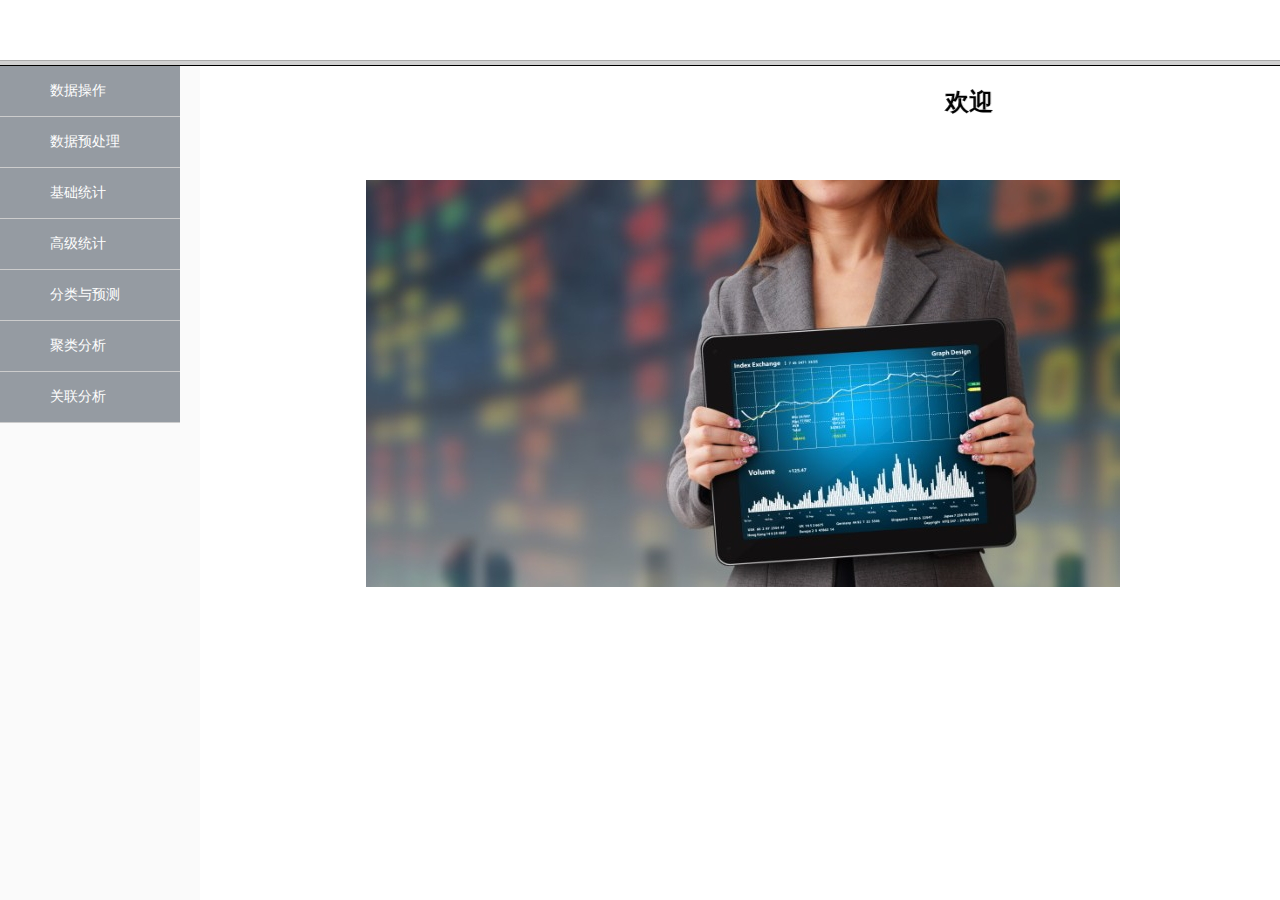
<file: WebRoot/index.html>
<!DOCTYPE html PUBLIC "-//W3C//DTD XHTML 1.0 Frameset//EN" "http://www.w3.org/TR/xhtml1/DTD/xhtml1-frameset.dtd">
<html xmlns="http://www.w3.org/1999/xhtml">
<head>
<title>管理中心</title>
<meta http-equiv="Content-Type" content="text/html;charset=utf-8" />
</head>
<frameset rows="60,*">
	<frame src="top.jsp" scrolling="no"></frame>
	<frameset rows="*" cols="200,*" id="frame">
		<frame src="leftNav.html" name="leftFrame" noresize="noresize"
			marginwidth="0" marginheight="0" frameborder="0" scrolling="auto"></frame>
		<frame src="main.html" name="main" marginwidth="0" marginheight="0"
			frameborder="0" scrolling="auto"></frame>
		<frameset rows="50,*" id="frame">
			<frame src="dataOper.jsp" name="main" marginwidth="0"
				marginheight="0" frameborder="0" scrolling="auto"></frame>
		</frameset>
	</frameset>
</frameset>
</html>
</file>
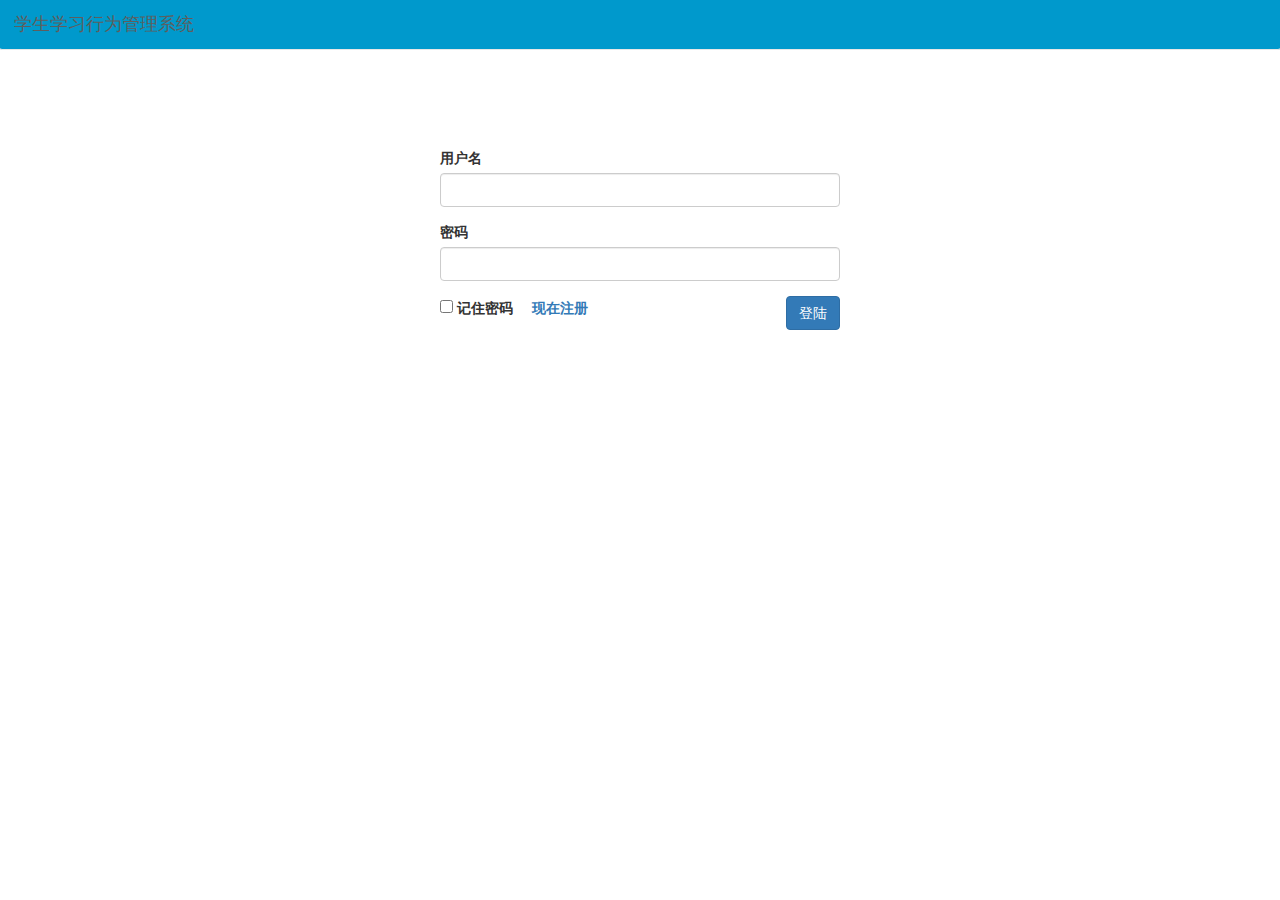
<file: WebRoot/login.html>
<!doctype html>
<html lang="en">
<head>
<meta charset="utf-8">
<title>欢迎登陆</title>
<meta content="IE=edge,chrome=1" http-equiv="X-UA-Compatible">
<meta name="viewport" content="width=device-width, initial-scale=1.0">
<link rel="stylesheet" type="text/css" href="css/bootstrap.min.css">
<link rel="stylesheet" type="text/css" href="css/login_register.css">
</head>
<body>
	<div class="navbar navbar-default" id="loginOrRegister">
		<div class="navbar-header">
			<span class="navbar-brand"> <span class="fa fa-paper-plane">
			</span> 学生学习行为管理系统
			</span>
		</div>
		<div class="navbar-collapse collapse" style="height: 1px;"></div>
	</div>

	<div class="loginMain">
		<div>
			<form action="user" method="post">
				<input type="hidden" name="action" value="login" />

				<div class="form-group">
					<label>用户名</label> <input type="text" class="form-control"
						name="username" />
				</div>

				<div class="form-group">
					<label>密码</label> <input type="password" class="form-control"
						name="password" />
				</div>

				<!--  <a href="index.html" class="btn btn-primary pull-right">登陆</a>-->
				<input type="submit" class="btn btn-primary pull-right" value="登陆" />

				<label> <input type="checkbox" /> 记住密码
				</label> &nbsp;&nbsp;&nbsp; <label> <a href="register.html">现在注册</a></label>

				<div class="clearfix"></div>
			</form>
		</div>
	</div>
</body>
</html>
</file>
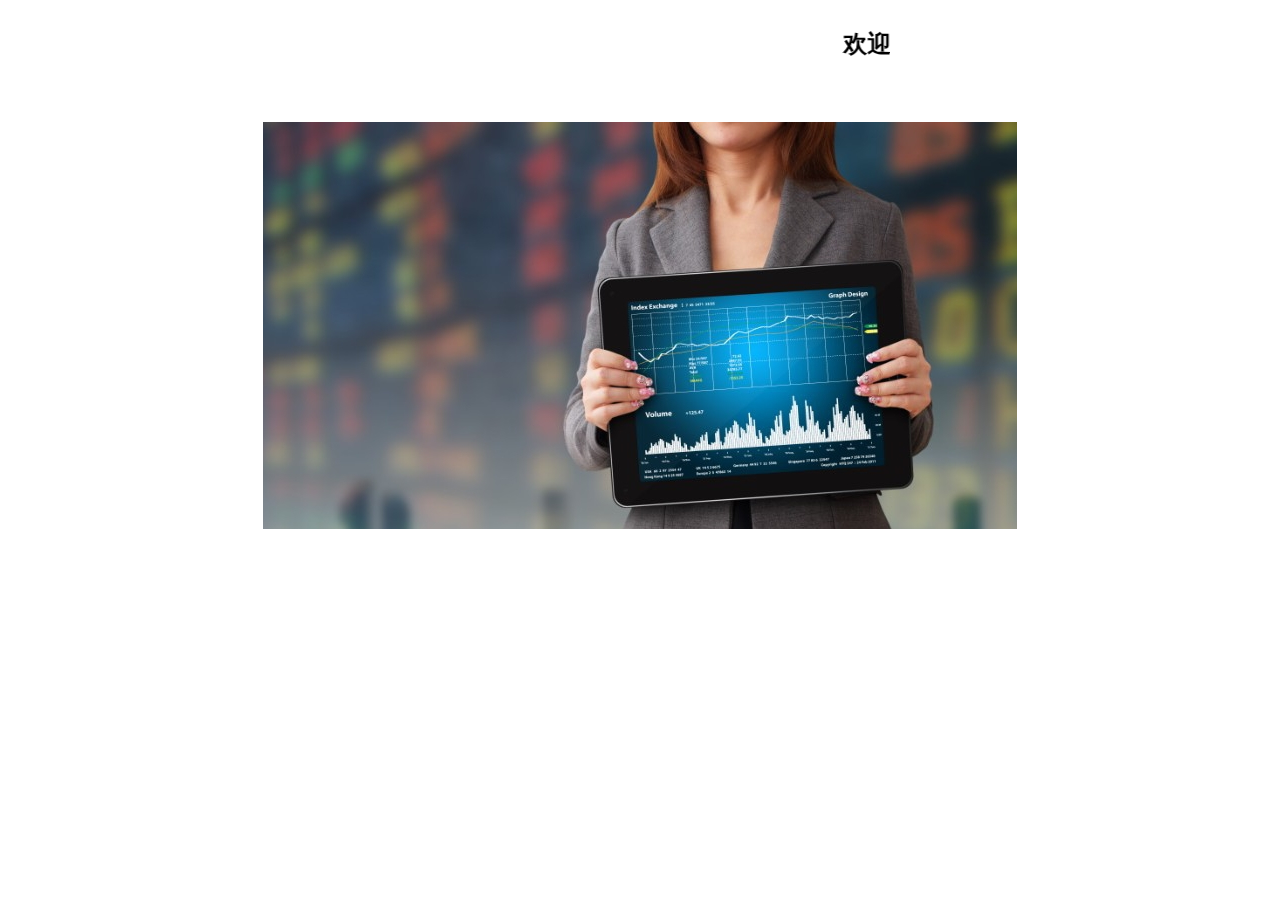
<file: WebRoot/main.html>
<!DOCTYPE html>
<html>
<head>
<meta charset="UTF-8">
<title>Insert title here</title>
<style>
body {
	text-align: center;
}

.centermiddle {
	margin-top: 50px;;
}
</style>
</head>
<body>
	<marquee id="affiche" behavior="scroll" direction="left" height="60"
		width="500" loop="-1" scrollamount="7" scrolldelay="100">
		<h2>欢迎来到学生学习行为管理系统</h2>
	</marquee>
	<div class="container">
		<div class="centermiddle">
			<img src="images/main.jpg">
		</div>
	</div>
</body>
</html>
</file>
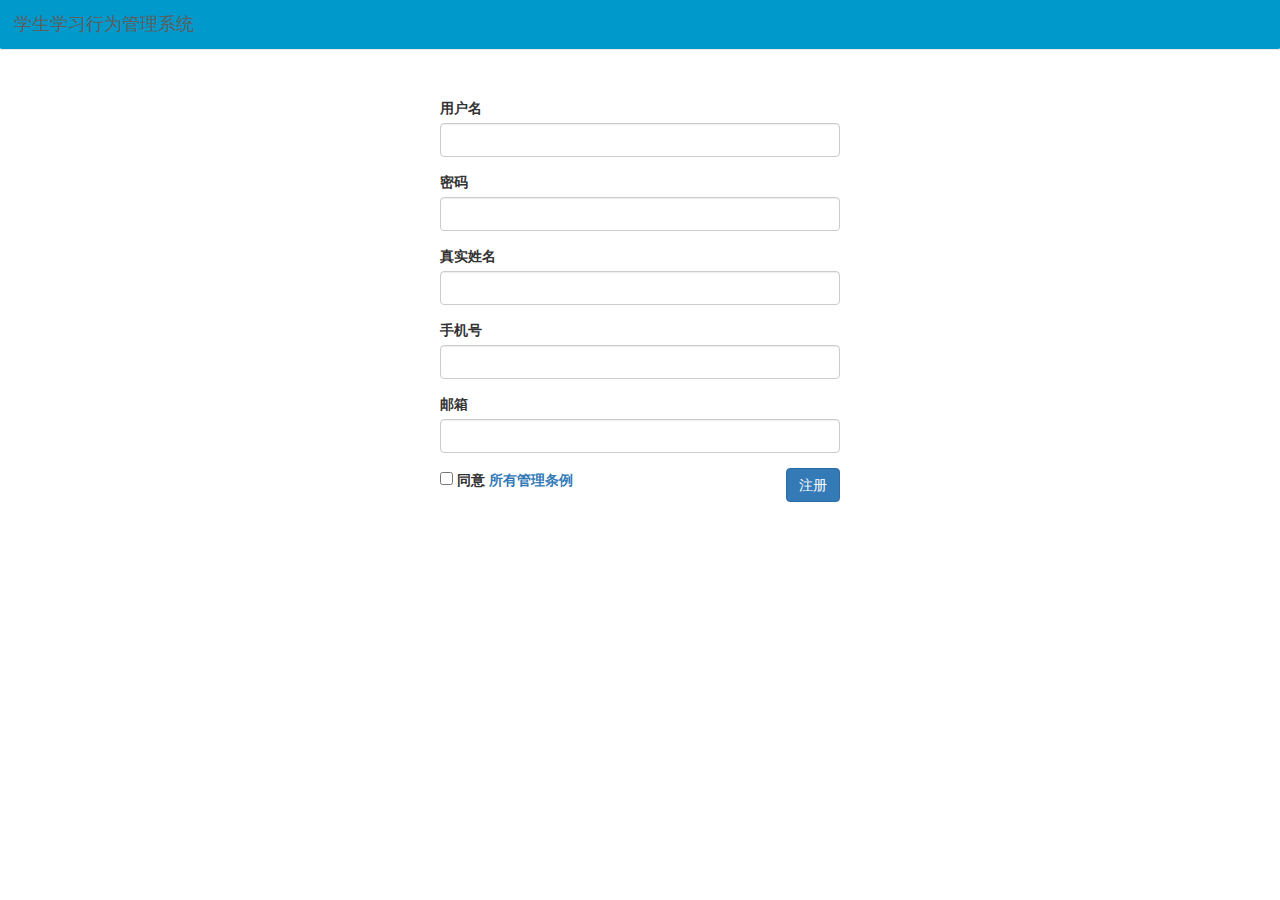
<file: WebRoot/register.html>
<!doctype html>
<html lang="en">
<head>
<meta charset="utf-8">
<title>欢迎注册</title>
<meta content="IE=edge,chrome=1" http-equiv="X-UA-Compatible">
<meta name="viewport" content="width=device-width, initial-scale=1.0">
<link rel="stylesheet" type="text/css" href="css/bootstrap.min.css">
<link rel="stylesheet" type="text/css" href="css/login_register.css">
<style>
.loginMain {
	width: 400px;
	height: 300px;
	margin: 0 auto;
	margin-top: 50px;
}
</style>

<script type="text/javascript" src="js/jquery.min.js"></script>
<script type="text/javascript">
	$(function() {
		$("#username").change(function() {
			$.ajax({
				url : "user",
				data : "username=" + $("#username").val() + "&action=query",
				type : "post",//post,get
				dataType : "text",//text,xml,text json
				success : function(data) {
					if (data.indexOf("true") > -1) {
						$("#msg").html("用户名已存在");
					} else {
						$("#msg").html("用户名可用");
					}
				}
			});
		});
	});
</script>
</head>
<body>
	<div class="navbar navbar-default" id="loginOrRegister">
		<div class="navbar-header">
			<span class="navbar-brand"> <span class="fa fa-paper-plane">
			</span> 学生学习行为管理系统
			</span>
		</div>
		<div class="navbar-collapse collapse" style="height: 1px;"></div>
	</div>

	<div class="loginMain">
		<div>
			<form action="user" method="post">
				<div class="form-group">
					<label>用户名</label> <input type="text" name="username" id="username"
						class="form-control span12"><span id="msg"></span>
				</div>
				<div class="form-group">
					<label>密码</label> <input type="password" name="password"
						class="form-control span12">
				</div>
				<input type="hidden" value="register" name="action" />
				<div class="form-group">
					<label>真实姓名</label> <input type="text" name="realname"
						class="form-control span12">
				</div>
				<div class="form-group">
					<label>手机号</label> <input type="text" name="phone"
						class="form-control span12">
				</div>
				<div class="form-group">
					<label>邮箱</label> <input type="text" name="email"
						class="form-control span12">
				</div>
				<div class="form-group">
					<input type="submit" class="btn btn-primary pull-right" value="注册" />
					<label class="remember-me"><input type="checkbox"
						required="required"> 同意 <a
						href="terms-and-conditions.html">所有管理条例</a></label>
				</div>
				<div class="clearfix"></div>
			</form>
		</div>
	</div>
</body>
</html>
</file>
<file: WebRoot/css/login_register.css>
@charset "utf-8";
/* CSS Document */
.loginMain{
	width:400px;
	height:300px;
	margin:0 auto;
	margin-top:100px;
}
 #loginOrRegister{
	 background-color:#09C; 
	 padding:0px; 
	 margin:-2px;"
 }
</file>
